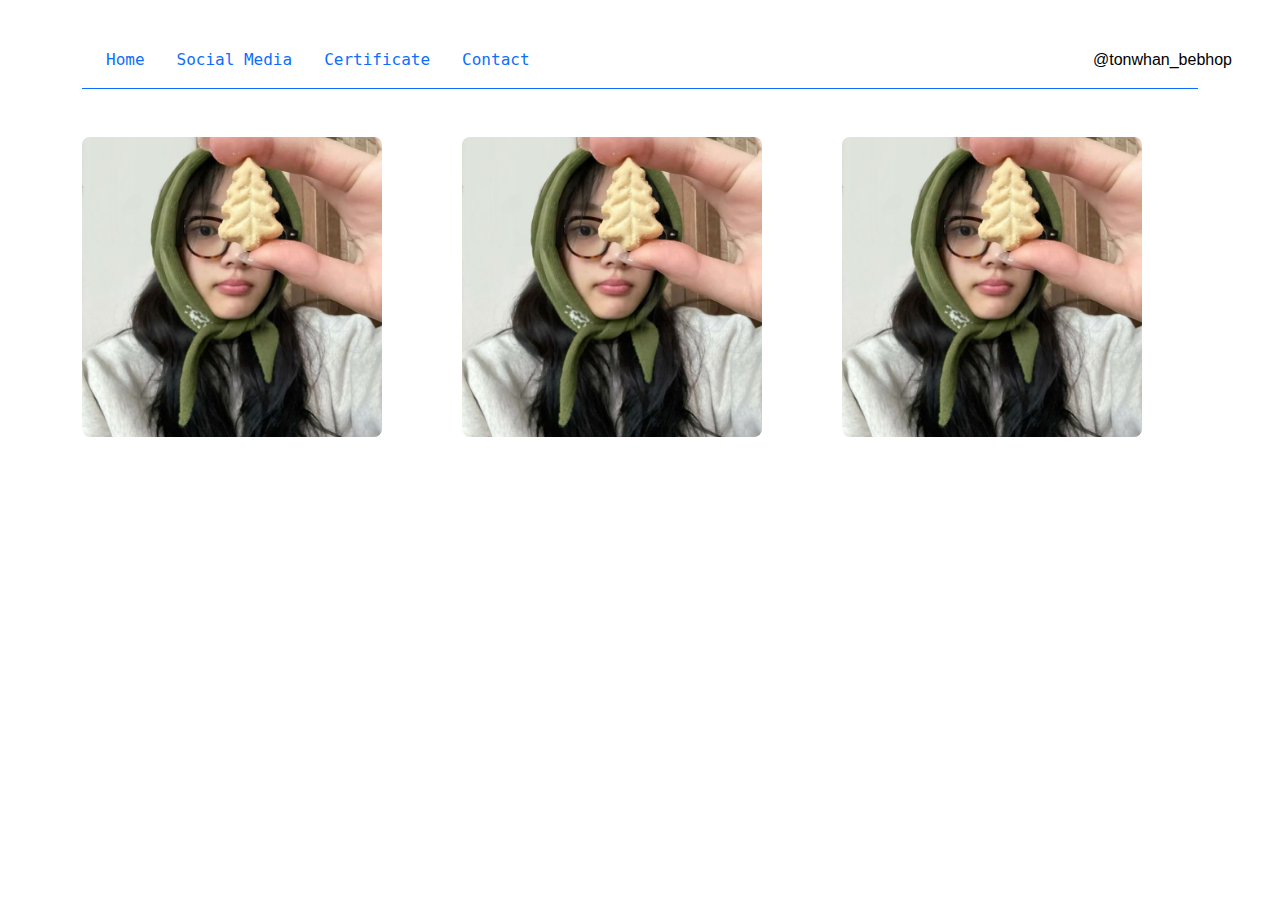
<file: Certi.html>
<!DOCTYPE html>
<html lang="en">
  <head>
    <meta charset="UTF-8" />
    <meta name="viewport" content="width=device-width, initial-scale=1.0" />
    <title>Certificate</title>
    <link rel="stylesheet" href="card.css".css">
    <link rel="stylesheet" href="style.css" />
    <link rel="stylesheet" href="bootstrap-5.3.8-dist/css/bootstrap.min.css" />
  </head>
  <body>
    <!-- navbar -->
    <div class="container">
      <nav id="navboder" class="pt-5 custom-nav">
        <div class="d-flex gap-2">
          <a href="index.html">Home</a>
          <a href="Social.html">Social Media</a>
          <a href="Certi.html">Certificate</a>
          <a href="Contact.html">Contact</a>
          <p
            class="text-black position-absolute end-0 pe-5"
            style="pointer-events: none"
          >
            @tonwhan_bebhop
          </p>
        </div>
      </nav>
    </div>

    <div class="container pt-5">
      <div class="row">
        <div class="col">
          <div class="flip-card">
            <div class="front">
              <img src="assets/img/minji.jpg" alt="" />
            </div>
            <div class="back">
              
            </div>
          </div>
        </div>

        <div class="col">
          <div class="flip-card">
            <div class="front">
              <img src="assets/img/minji.jpg" alt="" />
            </div>
            <div class="back">
              
            </div>
          </div>
        </div>

        <div class="col">
          <div class="flip-card">
            <div class="front">
              <img src="assets/img/minji.jpg" alt="" />
            </div>
            <div class="back">
            </div>
          </div>
        </div>
      </div>
    </div>
    <script src="bootstrap-5.3.8-dist/js/bootstrap.bundle.min.js"></script>
  </body>
</html>
</file>
<file: card.css>
.flip-card{
    position: relative;
    width: 300px;
    aspect-ratio: 1/1;
    perspective: 1000px;
    transform-style: preserve-3d;
    border-radius: 8px;
}
.front, .back{
    background-color: black;
    position: absolute;
    top: 0;
    left: 0;
    width: 100%;
    height: 100%;
    display: flex;
    justify-content: center;
    align-items: center;
    font-size: 30px;
    transition: transform 0.6s;
    backface-visibility: hidden;
}
.front{
    background-color: transparent;
    color: black;
}
.back{
    background-color: transparent;
    color: black;
    transform: rotateY(180deg)
}
.flip-card:hover .back{
    transform: rotateY(0deg);
}
.flip-card:hover .front{
    transform: rotateY(-180deg);
}
</file>
<file: style.css>
@font-face {
  font-family: "KakaoSans";
  src: url("assets/fonts/KakaoBigSans-ExtraBold.ttf") format("truetype");
  font-weight: 800;
  font-style: normal;
}

@font-face {
  font-family: "KakaoSans";
  src: url("assets/fonts/KakaoBigSans-Regular.ttf") format("truetype");
  font-weight: 400;
  font-style: normal;
}

@font-face {
  font-family: "KakaoSans";
  src: url("assets/fonts/KakaoBigSans-Bold.ttf") format("truetype");
  font-weight: 600;
  font-style: normal;
}
.page-animate {
  opacity: 0;
  transform: translateY(30px);
  animation: pageFadeUp 1s ease-out forwards;
}

@keyframes pageFadeUp {
  to {
    opacity: 1;
    transform: translateY(0);
  }
}
body,
body * {
  font-family: Arial, Helvetica, sans-serif;
  overflow-x: hidden;
}
.custom-nav a {
  font-family: monospace;
  padding-left: 24px;
  text-decoration: none;
}
#navboder {
  border-bottom: 1px solid #0d6efd;
  padding-bottom: 1rem;
}
.custom-content{
  padding-left: 42px;
}
.custom-github {
  width: 28px;
  height: 28px;
}
.custom-div2 {
  background-color: #0d6efd;  
  border-top-left-radius: 36px;
  border-top-right-radius: 36px;
  padding-bottom: 24px;
}
.custom-text-contain {
  display: inline-block;
}
.custom-text {
  letter-spacing: 5px;
  border-right: 5px solid;
  width: 0;
  white-space: nowrap;
  overflow: hidden;
  animation: typing 2s forwards steps(18), cursor 0.4s step-end infinite alternate;
}
@keyframes cursor {
  50% {
    border-color: transparent;
  }
}
@keyframes typing {
  from {
    width: 0;
  }
  to {
    width: 100%;
  }
}

#Kinstro {
  font-family: "KakaoSans", sans-serif;
  font-weight: 600;
  overflow: hidden;
}
#my-dream {
  position: absolute;
  bottom: 4px;
  left: 16px;
  color: white;
  padding: 8px;
  background-color: rgb(0, 0, 0, 0.5);
  border-radius: 5px;
}

/* Reponsive */
</file>
